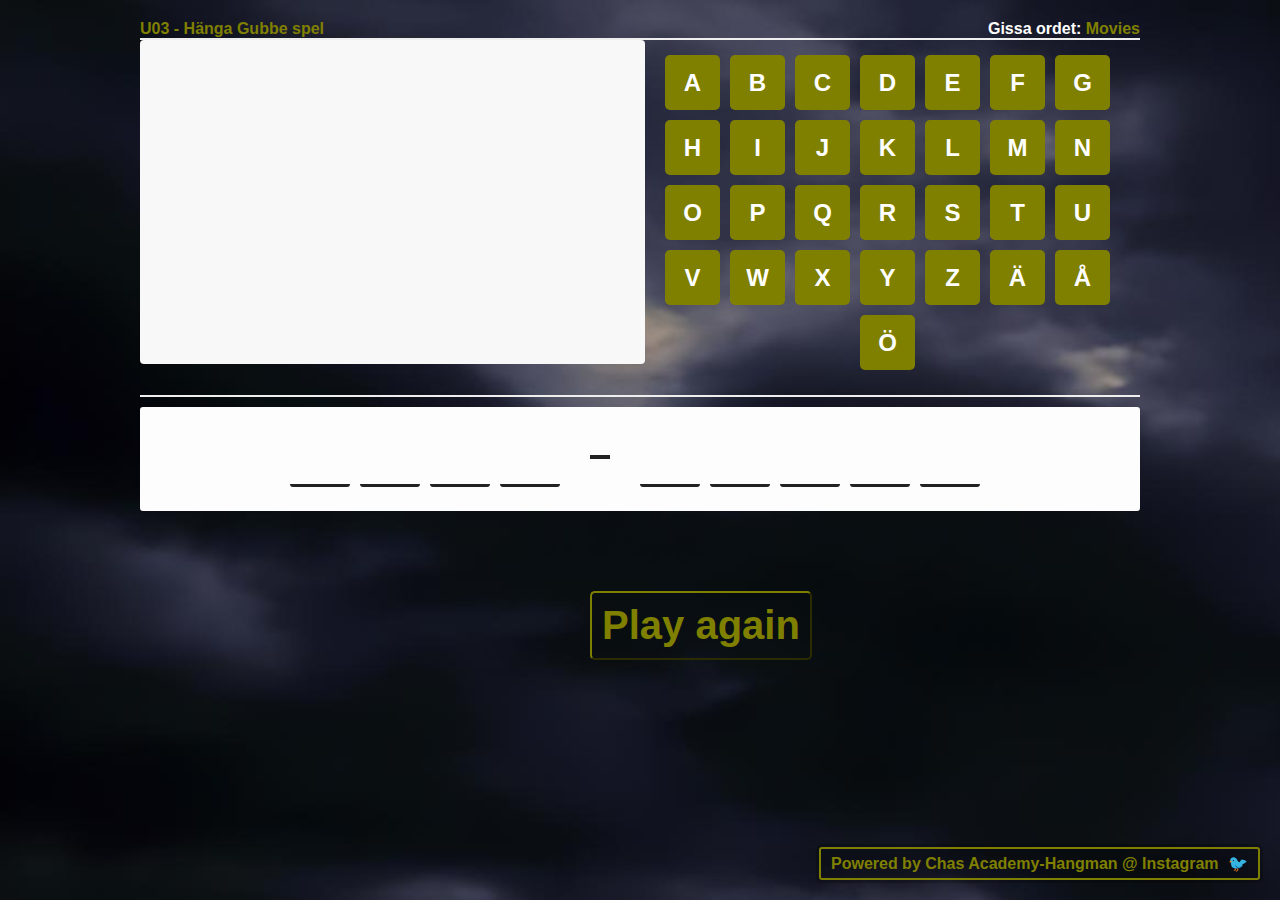
<file: index.html>
<!DOCTYPE html>
<html lang="sv">

  <head>

    <meta charset="UTF-8">
    <meta name="viewport" content="width=device-width, initial-scale=1.0">
    <title> Hänga Gubbe spel </title>
    <link rel="icon" type="image/x-icon" href="./images/hangMan.png">
    <link rel="stylesheet" href="./css/main.css">
  
</head>
  
<body>

    <div class="container">
        <div class="game-info">

            <div class="game-name"> U03 - Hänga Gubbe spel  </div>

            <div class="category">
                 Gissa ordet: <span></span>
            </div>

        </div>

        <hr>

        <div class="row">
            <div class="hangman-draw">

                <div class="the-draw">

                    <div class="the-stand"></div>    
                    <div class="the-hang"></div>   
                    <div class="the-rope"></div>

                    <div class="the-man">

                        <div class="head"></div>    
                        <div class="body"></div>    
                        <div class="hands"></div>   
                        <div class="legs"></div>

                    </div>
                </div>
            </div> 
            
                     <div class="letters"></div>

        </div>       
        
        <hr>

        <div class="letters-guess"></div>     
        
        <a href="./index.html">   
            <button class="reset" id="reset"> Play again </button>    
        </a>
       
    </div>
    <footer>

        <p class="center"> 
            <a href="" class="btn-twtr"> Powered by Chas Academy-Hangman @ Instagram </a>
        </p>

    </footer>

    <audio id="success" src="./Records/success.wav" preload="auto"></audio>
    <audio id="fail" src="./Records/fail.wav" preload="auto"></audio>

    <script src="./js/main.js"></script>

  </body>
</html>
</file>
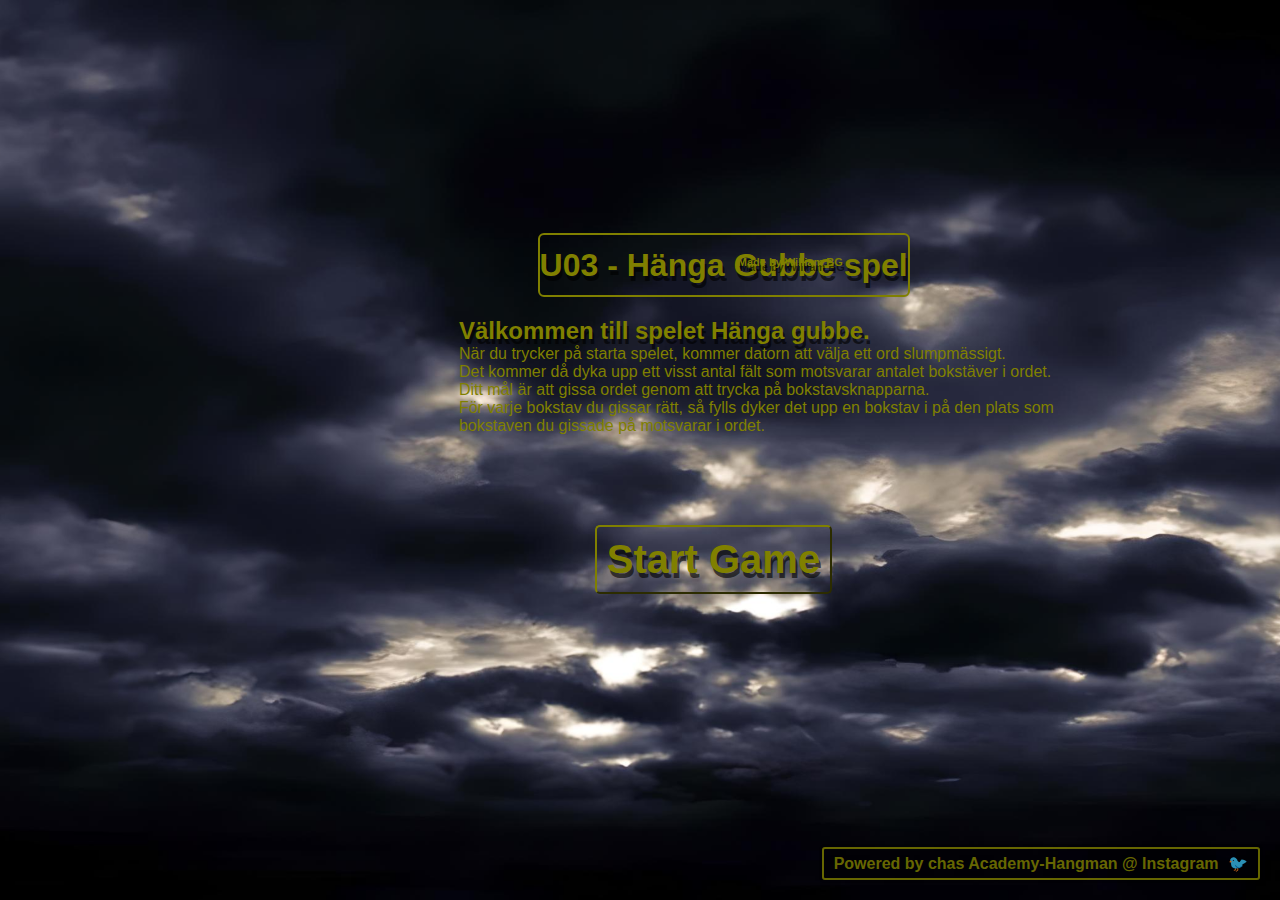
<file: start_s.html>
<!DOCTYPE html>
<html lang="sv">

<head>
    <meta charset="UTF-8">
    <title> Hänga Gubbe spel </title>
    <link rel="stylesheet" type="text/css" href="./css/styles.css">
    <link rel="icon" type="image/x-icon" href="./images/hangMan.png">
    <meta name="viewport" content="width=device-width, initial-scale=1.0">
    <script src="./js/main.js" ></script>
</head>

<body>
    <header id="brand">
                <h1><span> U03 - Hänga Gubbe spel </span></h1>
    </header>
    <main>
    
        <p class="made_by"> Made by William BG </p>

    <article class="arti">

        <h2> Välkommen till spelet Hänga gubbe. </h2>
            <p> När du trycker på starta spelet, kommer datorn att välja ett ord slumpmässigt. <br>
                Det kommer då dyka upp ett visst antal fält som motsvarar antalet bokstäver i ordet. <br>
                Ditt mål är att gissa ordet genom att trycka på bokstavsknapparna. <br>
                För varje bokstav du gissar rätt, så fylls dyker det upp en bokstav i på den plats som bokstaven 
                du gissade på motsvarar i ordet.
            </p>

    </article>
        
    <a href="./index.html" class="btn">

            <button class="btn_b"> Start Game </button>

    </a>
        
    </main>

    <footer>

        <p class="center"> 

            <a href="" class="btn-twtr" >
                Powered by chas Academy-Hangman @ Instagram 
            </a>

        </p>

    </footer>
   
</body>

</html>
</file>
<file: css/main.css>
* ,
::before,
::after{
    box-sizing: border-box;
    margin: 0;
    padding: 0;
    box-sizing: border-box;
    font-family: "Open Sans", sans-serif;
  }
  html{
    height: 100%;
  }
  body {
    font-family: Tahoma, Arial;
    background: url("/images/dark-sky-1.png");
 }
  .container {
    margin: 20px auto;
    width: 1000px
  }
  .row {
    display: flex;
  }
  hr {
    border: 1px solid #EEE;
  }
  .game-info {
    display: flex;
  }
  .game-info .game-name {
    flex: 1;
    color: 	#808000;
    font-weight: 750;
  }
  .game-info .category {
    flex: 1;
    text-align: right;
    color:white;
    font-weight: 600;
  }
  .game-info .category span {
    text-transform: capitalize;
    color: 	#808000;
    font-weight: 750;
  }
  .hangman-draw {
    flex: 1;
    background-color: #F8F8F8;
    padding: 20px;
    height: 324px;
    border-radius: 4px;
  }
  .hangman-draw .the-draw {
    width: 60px;
    height: 280px;
    border-bottom: 4px solid #222;
    position: relative;
    margin: auto;
    left: -60px;
    display: none;
  }
  .hangman-draw .the-stand {
    position: absolute;
    width: 4px;
    background-color: #222;
    height: 100%;
    left: 50%;
    margin-left: -2px;
    display: none;
  }
  .hangman-draw .the-hang {
    display: none;
  }
  .hangman-draw .the-hang:before {
    content: '';
    position: absolute;
    height: 4px;
    background-color: #222;
    width: 100px;
    left: 30px;
    top: 15px;
  }
  .hangman-draw .the-hang:after {
    content: '';
    position: absolute;
    width: 4px;
    height: 30px;
    background-color: #222;
    left: 130px;
    top: 15px;
  }
  .hangman-draw .the-rope {
    width: 70px;
    height: 70px;
    border-radius: 50%;
    position: absolute;
    left: 95px;
    top: 45px;
    border: 4px dashed #222;
    display: none;
  }
  .hangman-draw .the-man .head {
    width: 50px;
    height: 50px;
    border-radius: 50%;
    border: 4px solid #222;
    position: absolute;
    left: 105px;
    top: 55px;
    display: none;
  }
  .hangman-draw .the-man .body {
    position: absolute;
    background-color: #222;
    width: 4px;
    height: 110px;
    top: 102px;
    left: 130px;
    display: none;
  }
  .hangman-draw .the-man .hands {
    display: none;
  }
  .hangman-draw .the-man .hands:before {
    left: 85px;
    transform: rotate(30deg);
  }
  .hangman-draw .the-man .hands:after {
    left: 130px;
    transform: rotate(-30deg);
  }
  .hangman-draw .the-man .hands:before,
  .hangman-draw .the-man .hands:after {
    content: '';
    width: 50px;
    position: absolute;
    height: 4px;
    background-color: #222;
    top: 140px;
  }
  .hangman-draw .the-man .legs {
    display: none;
  }
  .hangman-draw .the-man .legs:before {
    left: 85px;
    transform: rotate(-30deg);
  }
  .hangman-draw .the-man .legs:after {
    left: 130px;
    transform: rotate(30deg);
  }
  .hangman-draw .the-man .legs:before,
  .hangman-draw .the-man .legs:after {
    content: '';
    width: 50px;
    position: absolute;
    height: 4px;
    background-color: #222;
    top: 220px;
  }
  .hangman-draw.wrong-1 .the-draw {
    display: block;
  }
  .hangman-draw.wrong-2 .the-stand {
    display: block;
  }
  .hangman-draw.wrong-3 .the-hang {
    display: block;
  }
  .hangman-draw.wrong-4 .the-rope {
    display: block;
  }
  .hangman-draw.wrong-5 .head {
    display: block;
  }
  .hangman-draw.wrong-6 .body {
    display: block;
  }
  .hangman-draw.wrong-7 .hands {
    display: block;
  }
  .hangman-draw.wrong-8 .legs {
    display: block;
  }
  .letters {
    flex: 1;
    padding: 15px;
    text-align: center;
  }
  .letters.finished {
    pointer-events: none;
  }
  .letters .letter-box {
    width: 55px;
    height: 55px;
    display: inline-block;
    background-color: #808000;         
    color: #FFF;
    font-size: 24px;
    margin-right: 10px;
    line-height: 55px;
    text-transform: uppercase;
    font-weight: bold;
    cursor: pointer;
    margin-bottom: 10px;
    border-radius: 5px;
  }
  .letters .letter-box.clicked {
    background-color: #222;
    opacity: .2;
    pointer-events: none;
  }
  .letters-guess {
    margin: 10px auto;
    background-color:  #FDFDFD;
    border-radius: 3px;
    padding: 20px;
    display: flex;
    justify-content: center;
    min-height: 104px;
  }
  .letters-guess span {
    width: 60px;
    height: 60px;
    font-size: 24px;
    margin-right: 10px;
    text-align: center;
    line-height: 60px;
    text-transform: uppercase;
    font-weight: bold;
    background-color: #FDFDFD;
    border-radius: 3px;
    border-bottom: 3px solid #222;
    transition: .3s;
  }
  .letters-guess span.with-space {
    background: none;
    border-bottom: none;
    position: relative;
  }
  .letters-guess span.with-space:before {
    content: '';
    width: 20px;
    height: 4px;
    background-color: #222;
    position: absolute;
    left: 50%;
    top: 50%;
    transform: translate(-50%, -50%);
  }
.reset {
    margin-left: 45%;
    margin-top: 7%;
    font-weight: 700;
    line-height: 45px;
    font-size: 40px;
    color: 	#808000;
    background: inherit;
    border-color: 	#808000;
    border-radius: 5px;
    padding:10px;
    text-shadow: rgba(0,0,0,0.4);
  }
  .reset:hover{
    background-color: 	#808000;
    color: white;
  }
  .popup { 
  position: fixed;
  background: url(/images/lost.gif);
  padding: 100px 20px;
  width: 34%;
  height: 61%;
  top: 7%;
  left: 20%;
  text-align: center;
  font-size: 40px;
  border: 1px solid #CCC;
  color: #FFF;
}
/*Footer section starts*/
.btn-twtr{
    color:	#808000;
    border:2px solid;
    border-radius:3px;
    text-decoration:none;
    display:inline-block;
    padding:5px 10px;
    font-family:sans-serif;
    font-weight:720;
    margin-top:80vh;
    background:rgba(0,0,0,0.2);
    box-shadow:0 0 0px 3px rgba(0,0,0,0.2);
    position:absolute;
    bottom:20px;
    right:20px
}
.btn-twtr:hover{
    color:#fff;
}
.btn-twtr:after{
    content:"\1F426";
    padding-left:5px;
}

@media screen and (min-width: 390px) and (max-width: 844px) { 
  html{
    height: 100%;
  }
  body {
    font-family: Tahoma, Arial;
   /* background: url("/image/dark-sky-21.jpeg");*/
    width: 100%;
    position:relative;
 }
  .container {
    width: 80%;
  }
  .game-info {
    margin: 0;
    display: block;
  }
  .game-info .game-name {
   margin-top: 2%;
   width: 100%;
   font-size: 26px;
   font-weight: 600;
  }
  .game-info .category {
   margin-top: 10%;
   line-height: 16px;
   padding-bottom: 10px;
   display: inline-flexbox;
  }
  .row{
    padding:10px;
  }
  .row, .hangman-draw, .le{
    display: -webkit-flex;
    display: flex;
    -webkit-flex-direction: column;
    flex-direction: column; 
  }
  .hangman-draw .the-hang:after {
    content: '';
    position: absolute;
    width: 4px;
    height: 30px;
    background-color: #222;
    left: 130px;
    top: 15px;
  }
  .hangman-draw {
    flex: 100%;
    height: 34px;
  }
  .hangman-draw .the-draw {
    height: 210px;
  }
  .hangman-draw .the-rope {
    width: 60px;
    height: 60px;
    border-radius: 45%;
    left: 100px;
  }
  .letters-guess {
    margin: 10px auto;
    background-color:  #FDFDFD;
    border-radius: 3px;
    padding: 20px;
    display: flex;
    justify-content: center;
    min-height: 94px;
  }
  .letters {
    -webkit-flex: 100%;
    flex: 100%;
  }
  .letters .letter-box {
    width: 35px;
    height: 35px;
    font-size: 16px;
    margin-right: 5px;
    line-height: 35px;
    margin-bottom: 5px;
    border-radius: 5px;
  }
  .reset {
    margin-top: 50px;
    font-size: 22px;
    font-weight: 600;
    border-radius: 3px;
    margin-left: 30%;
    color: 	#808000;
    background: inherit;
    border-color: 	#808000;
    padding:10px;
    text-shadow: rgba(0,0,0,0.4);
   }
   .reset:hover{
    background-color: 	#808000;
    color: white;
   }
  .popup { 
    position: fit-content;
    padding: 100px 20px;
    width: 100%;
    height: 58%;
    top: 10%;
    left: -5%;
    text-align: center;
    font-size: 20px;
    border: 1px solid #CCC;
    color: #808000;
}
/*Footer section starts*/
.btn-twtr{
    margin-bottom: -50%;
    margin-left: 6px;
    font-size: 12px;
    font-weight: 600;
}
.btn-twtr:hover{
  color:#fff;  
}
.btn-twtr:after{
  content:"\1F426";
  padding-left:5px;
}
}
</file>
<file: css/styles.css>
@charset "UTF-8";
*,
::before,
::after {
  box-sizing: border-box;
  margin: 0;
  padding: 0;
}
html{
  height: 100%;
}
body{
    background-image: url("/images/dark-sky-1.png");
    background-position: center;
    background-repeat: no-repeat;
    background-size:cover;
    display:flex;
    justify-content:center;
    align-items:center;
    font-family:sans-serif;
    margin:0;
    overflow:hidden;
}
/*barnd section starts*/
#brand{  
    text-align:center;
    cursor:pointer;
    margin-top:-10%;
    width: 80%;
    height: auto;
    margin-left: 0;
    display: block;
    position: absolute;
  }  
/*brand section end*/
/*hangman text section starts*/
h1 span{  
    text-shadow:2px 5px 0 rgba(0, 0, 0, 0.6);
    font-weight: 700;
    border:2px solid;
    border-radius: 6px;
    line-height: 60px;
    color: 	#808000;
    text-decoration:none;
    margin-top: 0%;
    margin-left: -10%;
    text-align: center;
    border: 2px solid 	#808000;
    position: absolute;         
}
/*Hangman text section end*/
/*text article section starts*/
.arti {
   margin-top: 45%;
   display: block;
   align-items: center;
}
h2 {
    color: 	#808000;
    margin-left: 30%;
    margin-top: -10%;
    text-shadow:2px 5px 0 rgba(0, 0, 0, 0.6);
    font-weight: 600;
 }
p{
    color: 	#808000;
    margin-left: 30%;
    font-weight: 500;
 }
 /*text article section ends*/
/*made by section starts*/
.made_by {  
    color: 	#808000;
    text-shadow:2px 5px 0 rgba(0, 0, 0, 0.6);
    font-size: 11px;
    font-weight: 700;
    margin-top:20%;
    position: absolute;
    margin-left: 43%;
    width: 100%;
}
/*made by section ends*/
/*start game button section starts*/
.btn_b{
background-color: inherit;
color: 	#808000;
font-weight: 700;
border-color: 	#808000;
border-radius: 5px;
font-size: 40px;
align-items: center;
text-shadow:2px 5px 0 rgba(0, 0, 0, 0.6);
transition: 0.4s;
margin-top: 10%;
margin-left: 45%;
line-height: 45px;
padding:10px;
}
.btn_b:hover {  
    color:white;
    background-color: 	#808000;
    text-shadow:2px 5px 0 rgba(0,0,0,0.6);
}
/*start game button section end*/
/*Footer section starts*/
.btn-twtr{
    color: 	#808000;
    border:2px solid;
    border-radius:3px;
    text-decoration:none;
    display:inline-block;
    padding:5px 10px;
    font-family:sans-serif;
    font-weight:600;
    margin-top:80vh;
    background:rgba(0,0,0,0.2);
    box-shadow:0 0 0px 3px rgba(0,0,0,0.2);
    opacity:0.8;
    position:absolute;
    bottom:20px;
    right:20px
}
.btn-twtr:hover{
    color:#fff;
}
.btn-twtr:after{
    content:"\1F426";
    padding-left:5px;
}
/*Footer section end*/

/*Media queries for small devices*/
@media screen and (min-width: 390px) and (max-width: 844px) 
{
   
    body {
      position: fixed;
    }
    #brand{
       display: block;
       margin-left: 15%;
    }
    h1 span{
     font-size: 25px;
     margin-top: -190px;
     display: block;
    }
    .made_by{
     margin-left: 58%;
    }
    .arti{
    
    }
    h2{
     margin-left: 5%;
     padding-bottom: 10px;
    }
    p{
     padding-top: 10%;
     margin-left: 1%;
     max-width: 800px;
    }
    .btn_b{
     font-size: 25px;
     margin-left: 25%;
    }
    .btn-twtr{
     margin-bottom: -230px;
     font-size: 10px;
    }
  }
</file>
